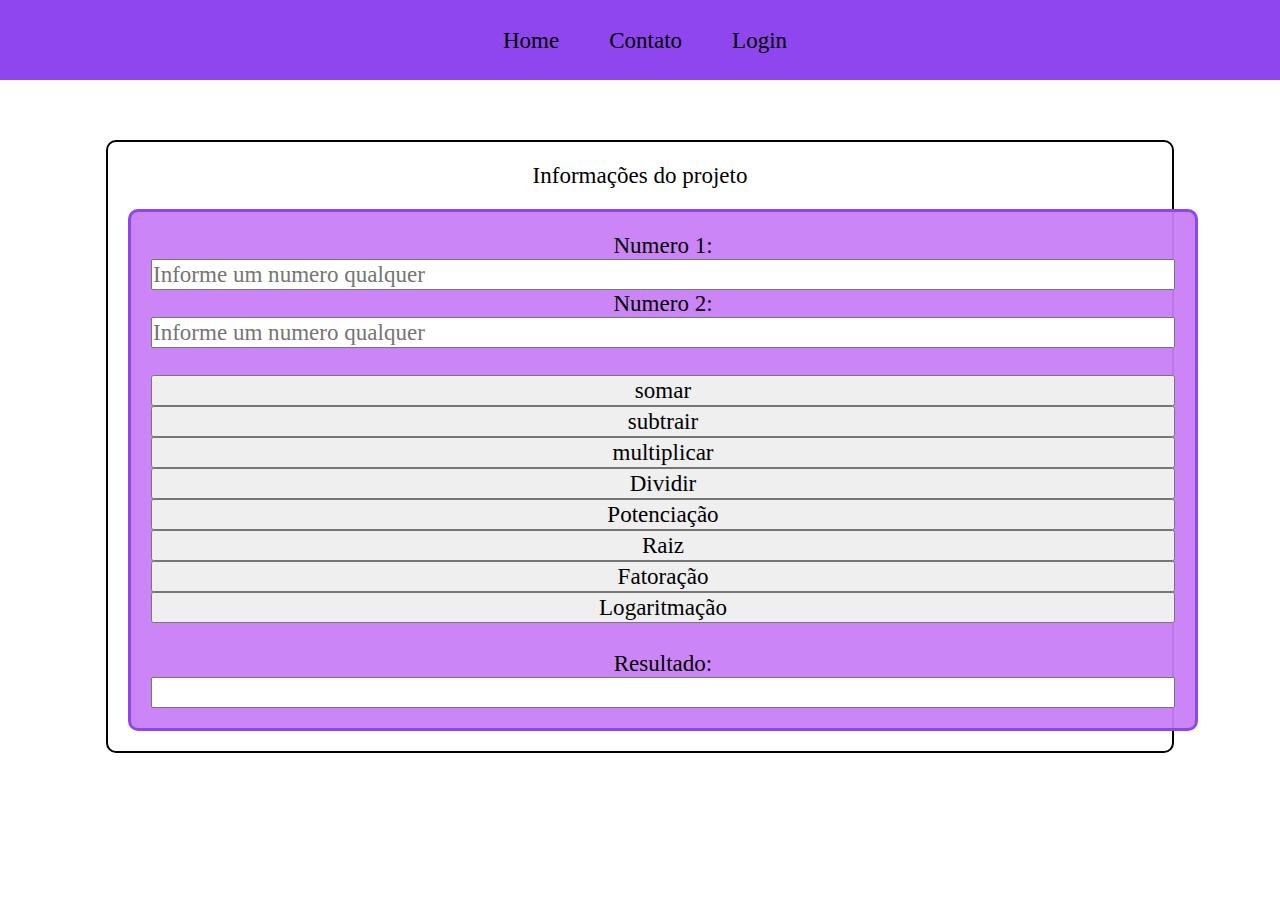
<file: rdgx/index.html>
<!DOCTYPE html>
<html lang="pt-BR">
<head>
    <meta charset="UTF-8">
    <meta http-equiv="X-UA-Compatible" content="IE=edge">
    <meta name="viewport" content="width=device-width, initial-scale=1.0">
    <title>Calculadora JS</title>
    <link rel="stylesheet" href="css/style.css"> <!-- Vinculação do arquivo CSS externo chamado "style.css" -->
    <script src="js/calculadora.js"></script> <!-- Vinculação do arquivo JavaScript externo chamado "calculadora.js" -->
  
</head>
<body>
    <header>
        <nav>
            <a href="index.html">Home</a> <!-- Link para a página "Home" -->
            <a href="contato.html">Contato</a> <!-- Link para a página "Contato" -->
            <a href="login.html">Login</a> <!-- Link para a página "Login" -->
        </nav>
    </header>
    
    <main class="container">
        <section>
            Informações do projeto
        </section>

        <section>
            <form class="form" action=""> <!-- formulário com a classe "form" e atributo action vazio -->
                Numero 1:<input type="number" id="num1" name="num1"
                        required placeholder="Informe um numero qualquer"> <!-- Campo de entrada para o primeiro número -->
                    
                Numero 2:<input type="number" id="num2" name="num2"
                        required placeholder="Informe um numero qualquer"><br> <!-- Campo de entrada para o segundo número -->
                
                <!-- botões para realizar operações matemáticas -->
                <input type="button" id="btn1" value="somar" onclick="soma();">
                <input type="button" id="btn2" value="subtrair" onclick="subtrai();">
                <input type="button" id="btn3" value="multiplicar" onclick="multiplica();">
                <input type="button" id="btn4" value="Dividir" onclick="divide();">
                <input type="button" id="btn5" value="Potenciação" onclick="potenciacão();">
                <input type="button" id="btn6" value="Raiz" onclick="raiz();">
                <input type="button" id="btn7" value="Fatoração" onclick="fatoracao();">
                <input type="button" id="btn8" value="Logaritmação" onclick="log();">
        
                <br>Resultado: <input type="text" id="resultado" name="resul"> <!-- exibição do resultado -->
            </form>
        </section>
    </main>
   
</body>
</html>
</file>
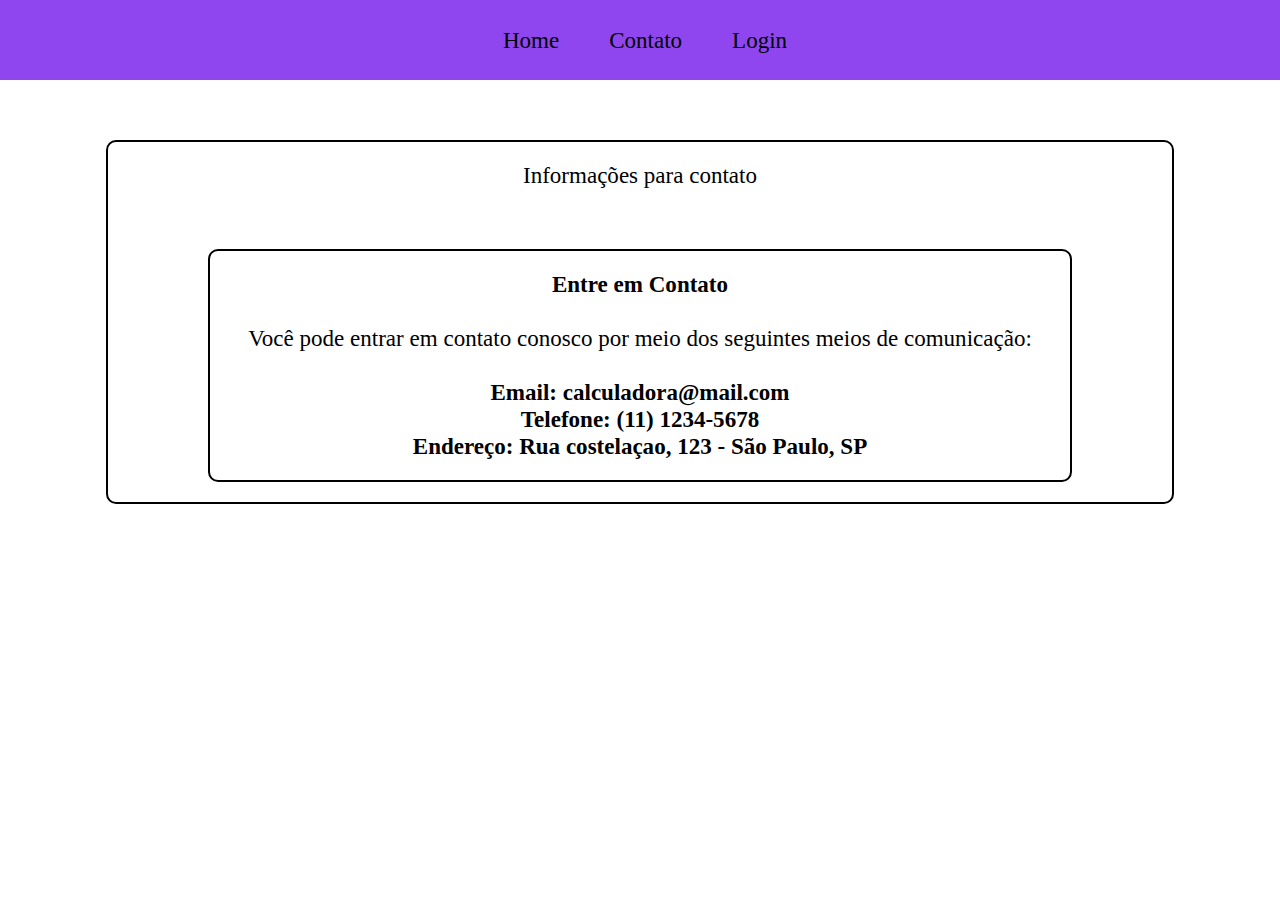
<file: rdgx/contato.html>
<!DOCTYPE html>
<html lang="pt-BR">
<head>
    <meta charset="UTF-8">
    <meta http-equiv="X-UA-Compatible" content="IE=edge">
    <meta name="viewport" content="width=device-width, initial-scale=1.0">
    <title>Calculadora JS</title>
    <link rel="stylesheet" href="css/style.css"> <!-- Vinculação do arquivo CSS externo chamado "style.css" -->
    <script src="js/calculadora.js"></script> <!-- Vinculação do arquivo JavaScript externo chamado "calculadora.js" -->
  
</head>
<body>
    <header>
        <nav>
            <a href="index.html">Home</a> <!-- Link para a página "Home" -->
            <a href="contato.html">Contato</a> <!-- Link para a página "Contato" -->
            <a href="login.html">Login</a> <!-- Link para a página "Login" -->
        </nav>
    </header>
    
    <main class="container">
        <section>
            Informações para contato
        </section>

    <main>
        <section class="container">
            <h2>Entre em Contato</h2><br>
            <p>
                Você pode entrar em contato conosco por meio dos seguintes meios de comunicação:
            </p><br>
            <ul>
                <h1>Email: calculadora@mail.com</h1>
                <h1>Telefone: (11) 1234-5678</h1>
                <h1>Endereço: Rua costelaçao, 123 - São Paulo, SP</h1>
            </ul>
        </section>
    </main>

</body>
</html>
</file>
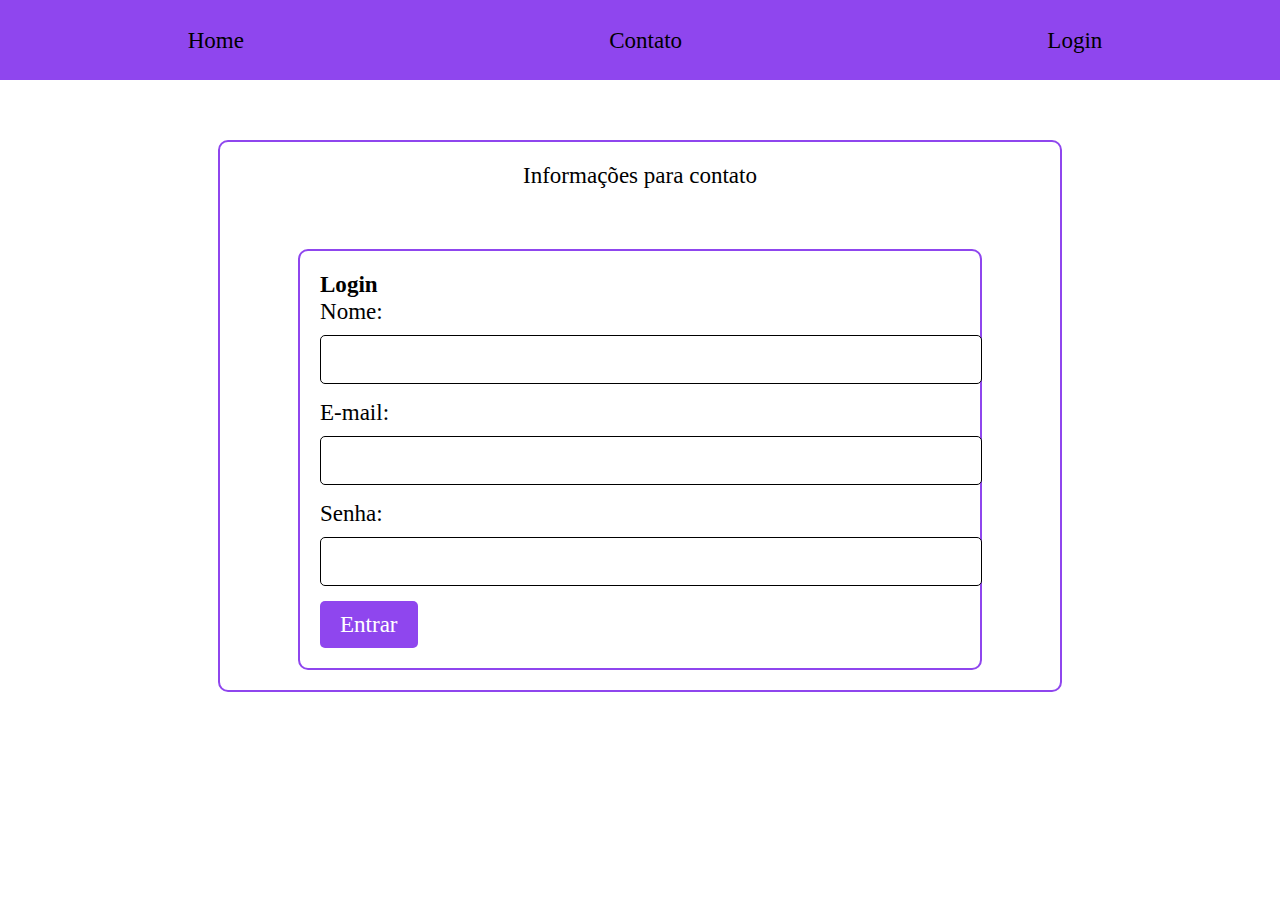
<file: rdgx/login.html>
<!DOCTYPE html>
<html lang="pt-BR">
<head>
    <meta charset="UTF-8">
    <meta http-equiv="X-UA-Compatible" content="IE=edge">
    <meta name="viewport" content="width=device-width, initial-scale=1.0">
    <title>Calculadora JS</title>
    <link rel="stylesheet" href="css/style.css"> <!-- Vinculação do arquivo CSS externo chamado "style.css" -->
    <script src="js/calculadora.js"></script> <!-- Vinculação do arquivo JavaScript externo chamado "calculadora.js" -->
    <style>
        /* Estilos do cabeçalho */
        header {
            background-color: rgb(143, 70, 238);
            display: flex;
            justify-content: space-around;
            align-items: center;
            width: 100%;
        }

        /* Estilos do nav no topo */
        nav {
            background-color: rgb(143, 70, 238);
            display: flex;
            justify-content: space-around;
            align-items: center;
            width: 100%;
        }

        /* Estilos do contêiner principal */
        .container {
            max-width: 800px; /* Largura máxima da página */
            background-color: #ffffff;
            padding: 20px;
            border: 2px solid rgb(143, 70, 238);
            border-radius: 10px;
            text-align: center;
            margin-top: 60px; /* Espaço para o cabeçalho */
            margin-left: auto;
            margin-right: auto;
        }

        /* Estilos do formulário */
        .login-form {
            text-align: left; /* Alinhar o texto à esquerda */
        }

        .login-form label {
            display: block; /* Exibir cada rótulo em uma linha separada */
            margin-bottom: 10px; /* Espaço entre os rótulos */
        }

        .login-form input {
            width: 100%; /* Ocupar toda a largura do contêiner */
            padding: 10px; /* Espaçamento interno */
            margin-bottom: 15px; /* Espaço entre os campos */
            border: 1px solid rgb(0, 0, 0); /* Borda ao redor dos campos */
            border-radius: 5px; /* Borda arredondada */
        }

        .login-form button {
            background-color: rgb(143, 70, 238);
            color: #fff;
            border: none;
            padding: 10px 20px;
            border-radius: 5px;
            cursor: pointer;
        }
    </style>
</head>
<body>
    <header>
        <nav>
            <a href="index.html">Home</a> <!-- Link para a página "Home" -->
            <a href="contato.html">Contato</a> <!-- Link para a página "Contato" -->
            <a href="login.html">Login</a> <!-- Link para a página "Login" -->
        </nav>
    </header>
    
    <main class="container">
        <section>
            Informações para contato
        </section>

        <div class="container">
            <form class="login-form" action="home.html">
                <h1>Login</h1>
                <label for="name">Nome:</label>
                <input type="text" id="name" name="name" required>

                <label for="email">E-mail:</label>
                <input type="email" id="email" name="email" required>

                <label for="password">Senha:</label>
                <input type="password" id="password" name="password" required>

                <button type="submit" formaction="index.html">Entrar</button>
            </form>
        </div>
    </main>
</body>
</html>
</file>
<file: rdgx/css/style.css>
* {
    margin: 0;
    padding: 0;
    font-size: 1.2rem;
    font-family: Georgia, 'Times New Roman', Times, serif;
}

body {
    background-color: rgb(255, 255, 255);
    display: flex;
    flex-direction: column;
    align-items: center;
    margin: 0;
    padding: 0;
}

header {
    background-color: rgb(143, 70, 238);
    display: flex;
    justify-content: space-around;
    align-items: center;
    height: 80px;
    width: 100%;
}

header h1 {
    color: white;
    font-size: 24px;
}

nav {
    background-color: rgb(143, 70, 238);
    display: flex;
    justify-content: space-around;
    align-items: center;
    height: 60px;
}

nav > a {
    color: rgb(0, 0, 0);
    text-decoration: none;
    margin-left: 30px;
    margin-right: 20px;
    background-color: rgb(143, 70, 238);
}

nav > a:hover {
    color: plum;
}

.container {
    max-width: 100%;
    margin: 0 auto;
    text-align: center;
    background-color: rgba(255, 255, 255, 0.945);
    padding: 20px; /* Adicionado padding para criar um espaço em volta do conteúdo */
    border: 2px solid rgb(0, 0, 0); /* Adicionado uma borda roxa ao redor do conteúdo */
    border-radius: 10px; /* Adicionado bordas arredondadas ao contêiner */
    width: 80%; /* Aumentado o tamanho do contêiner para preencher mais espaço */
    margin-top: 60px; /* Espaço para o cabeçalho */
}

.form {
    display: grid;
    background-color: rgba(201, 126, 245, 0.945);
    padding: 20px; /* Adicionado padding para espaço interno */
    border: 3px solid rgb(143, 70, 238);
    border-radius: 10px;
    width: 100%; /* Aumentado o tamanho do formulário para preencher mais espaço */
    margin: 0 auto;
    margin-top: 20px;
}

.form-input {
    width: 100%;
    text-align: center;
    margin-bottom: 10px;
}

.btn-form {
    display: flex;
    justify-content: space-between;
}

.btn-form > input {
    background-color: rgb(143, 70, 238);
    color: white;
    margin-top: 20px;
    width: 100%; /* Garante que os botões ocupem 100% da largura */
}
</file>
